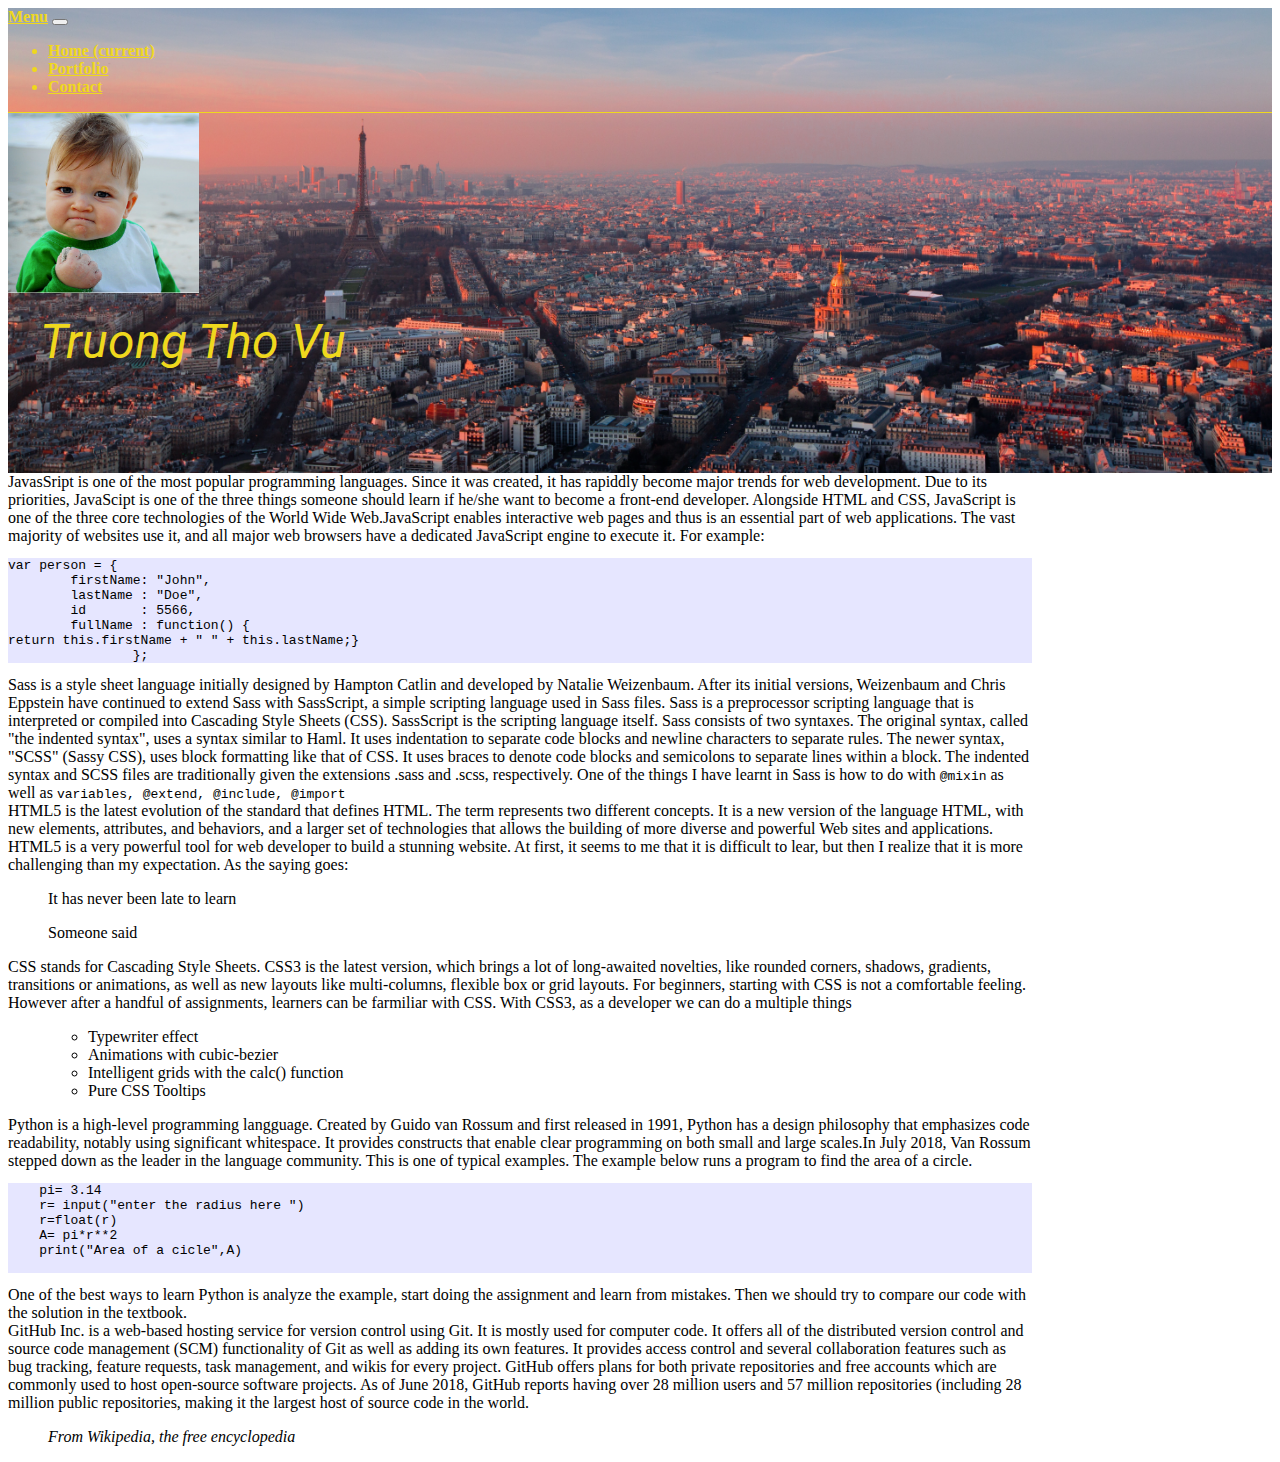
<file: index.html>
<!doctype html>
<html lang="en">

<head>
    <!-- Required meta tags -->
    <meta charset="utf-8">
    <meta name="viewport" content="width=device-width, initial-scale=1, shrink-to-fit=no">

    <!-- Fonts-Awesome -->
    <link rel="stylesheet" href="https://use.fontawesome.com/releases/v5.5.0/css/all.css" integrity="sha384-B4dIYHKNBt8Bc12p+WXckhzcICo0wtJAoU8YZTY5qE0Id1GSseTk6S+L3BlXeVIU" crossorigin="anonymous">


    <!-- Bootstrap CSS -->
    <link rel="stylesheet" href="https://stackpath.bootstrapcdn.com/bootstrap/4.1.3/css/bootstrap.min.css" integrity="sha384-MCw98/SFnGE8fJT3GXwEOngsV7Zt27NXFoaoApmYm81iuXoPkFOJwJ8ERdknLPMO" crossorigin="anonymous">

    <link rel="stylesheet" href="css/main.css" />

    <title>Truong Tho Vu</title>

</head>

<body>

    <!--   background-image-->

    <div class="home-background">
        <nav class="navbar navbar-expand-lg navbar-dark border-bottom">
            <a class="navbar-brand" href="#">Menu</a>
            <button class="navbar-toggler" type="button" data-toggle="collapse" data-target="#navbarSupportedContent" aria-controls="navbarSupportedContent" aria-expanded="false" aria-label="Toggle navigation">
                <span class="navbar-toggler-icon"></span>
            </button>

            <div class="collapse navbar-collapse" id="navbarSupportedContent">
                <ul class="navbar-nav mr-auto">
                    <li class="nav-item active navbar-right">
                        <a class="nav-link" href="index.html">Home <span class="sr-only">(current)</span></a>
                    </li>
                    <li class="nav-item">
                        <a class="nav-link" href="portfolio.html">Portfolio</a>
                    </li>

                    <li class="nav-item">
                        <a class="nav-link" href="contact.html">Contact</a>
                    </li>
                </ul>

            </div>
        </nav>


        <div class="container-fluid d-flex flex-row justify-content-center">
            <img src="img/kid.png" class="rounded-circle align-self-center" alt="my picture">
            <p class="align-self-center text-white"><i style="margin-left: 2rem" class="name">Truong Tho Vu</i></p>

        </div>
    </div>

    <!--    width: 80vw, mobile whole width-->

    <div class="container text-dark">
        <div class="row mt-5">
            <div class="col-sm-12 col-md-4 col-lg-6 mb-4">
                <i class="fab fa-js fa-5x float-left mr-3 float-xl-left text-white"></i>JavasSript is one of the most popular programming languages. Since it was created, it has rapiddly become major trends for web development. Due to its priorities, JavaScipt is one of the three things someone should learn if he/she want to become a front-end developer. Alongside HTML and CSS, JavaScript is one of the three core technologies of the World Wide Web.JavaScript enables interactive web pages and thus is an essential part of web applications. The vast majority of websites use it, and all major web browsers have a dedicated JavaScript engine to execute it. For example:
                <pre class=" bg-dark">var person = {
        firstName: "John",
        lastName : "Doe",
        id       : 5566,
        fullName : function() {
return this.firstName + " " + this.lastName;}
                };</pre>

            </div>

            <div class="col-sm-12 col-md-4 col-lg-6 mb-4"><i class="fab fa-sass fa-5x float-right ml-3 float-md-left float-lg-left mr-3 float-xl-left text-success"></i>Sass is a style sheet language initially designed by Hampton Catlin and developed by Natalie Weizenbaum. After its initial versions, Weizenbaum and Chris Eppstein have continued to extend Sass with SassScript, a simple scripting language used in Sass files. Sass is a preprocessor scripting language that is interpreted or compiled into Cascading Style Sheets (CSS). SassScript is the scripting language itself. Sass consists of two syntaxes. The original syntax, called "the indented syntax", uses a syntax similar to Haml. It uses indentation to separate code blocks and newline characters to separate rules. The newer syntax, "SCSS" (Sassy CSS), uses block formatting like that of CSS. It uses braces to denote code blocks and semicolons to separate lines within a block. The indented syntax and SCSS files are traditionally given the extensions .sass and .scss, respectively. One of the things I have learnt in Sass is how to do with <code>@mixin</code> as well as <code>variables, @extend, @include, @import</code> </div>

            <div class="col-sm-12 col-md-4 col-lg-6 mb-4"><i class="fab fa-html5 fa-5x float-left mr-3 float-md-left float-lg-left float-xl-left text-info"></i>HTML5 is the latest evolution of the standard that defines HTML. The term represents two different concepts. It is a new version of the language HTML, with new elements, attributes, and behaviors, and a larger set of technologies that allows the building of more diverse and powerful Web sites and applications. HTML5 is a very powerful tool for web developer to build a stunning website. At first, it seems to me that it is difficult to lear, but then I realize that it is more challenging than my expectation. As the saying goes:
                <blockquote class="blockquote">
                    <p class="mx-5">It has never been late to learn</p>
                    <footer class="blockquote-footer mx-5">Someone said</footer>
                </blockquote>
            </div>

            <div class="col-sm-12 col-md-4 col-lg-6 mb-4"><i class="fab fa-css3-alt fa-5x float-right ml-3 float-md-left float-lg-left mr-3 float-xl-left text-light"></i>CSS stands for Cascading Style Sheets. CSS3 is the latest version, which brings a lot of long-awaited novelties, like rounded corners, shadows, gradients, transitions or animations, as well as new layouts like multi-columns, flexible box or grid layouts. For beginners, starting with CSS is not a comfortable feeling. However after a handful of assignments, learners can be farmiliar with CSS. With CSS3, as a developer we can do a multiple things
                <ul class="list-unstyled">

                    <ul>
                        <li>Typewriter effect</li>
                        <li>Animations with cubic-bezier</li>
                        <li>Intelligent grids with the calc() function</li>
                        <li>Pure CSS Tooltips</li>
                    </ul>

                </ul>
            </div>

            <div class="col-sm-12 col-md-4 col-lg-6 mb-4"><i class="fab fa-python fa-5x float-left mr-3 float-md-left float-lg-left float-xl-left"></i>Python is a high-level programming langguage. Created by Guido van Rossum and first released in 1991, Python has a design philosophy that emphasizes code readability, notably using significant whitespace. It provides constructs that enable clear programming on both small and large scales.In July 2018, Van Rossum stepped down as the leader in the language community. This is one of typical examples. The example below runs a program to find the area of a circle.
                <pre class=" bg-dark">    pi= 3.14
    r= input("enter the radius here ")
    r=float(r)
    A= pi*r**2
    print("Area of a cicle",A)

</pre>
                One of the best ways to learn Python is analyze the example, start doing the assignment and learn from mistakes. Then we should try to compare our code with the solution in the textbook. </div>

            <div class="col-sm-12 col-md-4 col-lg-6 mb-4"><i class="fab fa-github fa-5x float-right ml-3 float-md-left mr-3 float-lg-left float-xl-left text-danger"></i>GitHub Inc. is a web-based hosting service for version control using Git. It is mostly used for computer code. It offers all of the distributed version control and source code management (SCM) functionality of Git as well as adding its own features. It provides access control and several collaboration features such as bug tracking, feature requests, task management, and wikis for every project.

                GitHub offers plans for both private repositories and free accounts which are commonly used to host open-source software projects. As of June 2018, GitHub reports having over 28 million users and 57 million repositories (including 28 million public repositories, making it the largest host of source code in the world.
                <blockquote class="blockquote text-right">
                    <footer class="blockquote-footer"><cite title="Source Title">From Wikipedia, the free encyclopedia</cite></footer>
                </blockquote>
            </div>


        </div>

    </div>


    <!-- Optional JavaScript -->
    <!-- jQuery first, then Popper.js, then Bootstrap JS -->
    <script src="https://code.jquery.com/jquery-3.3.1.slim.min.js" integrity="sha384-q8i/X+965DzO0rT7abK41JStQIAqVgRVzpbzo5smXKp4YfRvH+8abtTE1Pi6jizo" crossorigin="anonymous"></script>
    <script src="https://cdnjs.cloudflare.com/ajax/libs/popper.js/1.14.3/umd/popper.min.js" integrity="sha384-ZMP7rVo3mIykV+2+9J3UJ46jBk0WLaUAdn689aCwoqbBJiSnjAK/l8WvCWPIPm49" crossorigin="anonymous"></script>
    <script src="https://stackpath.bootstrapcdn.com/bootstrap/4.1.3/js/bootstrap.min.js" integrity="sha384-ChfqqxuZUCnJSK3+MXmPNIyE6ZbWh2IMqE241rYiqJxyMiZ6OW/JmZQ5stwEULTy" crossorigin="anonymous"></script>
</body>

</html>
</file>
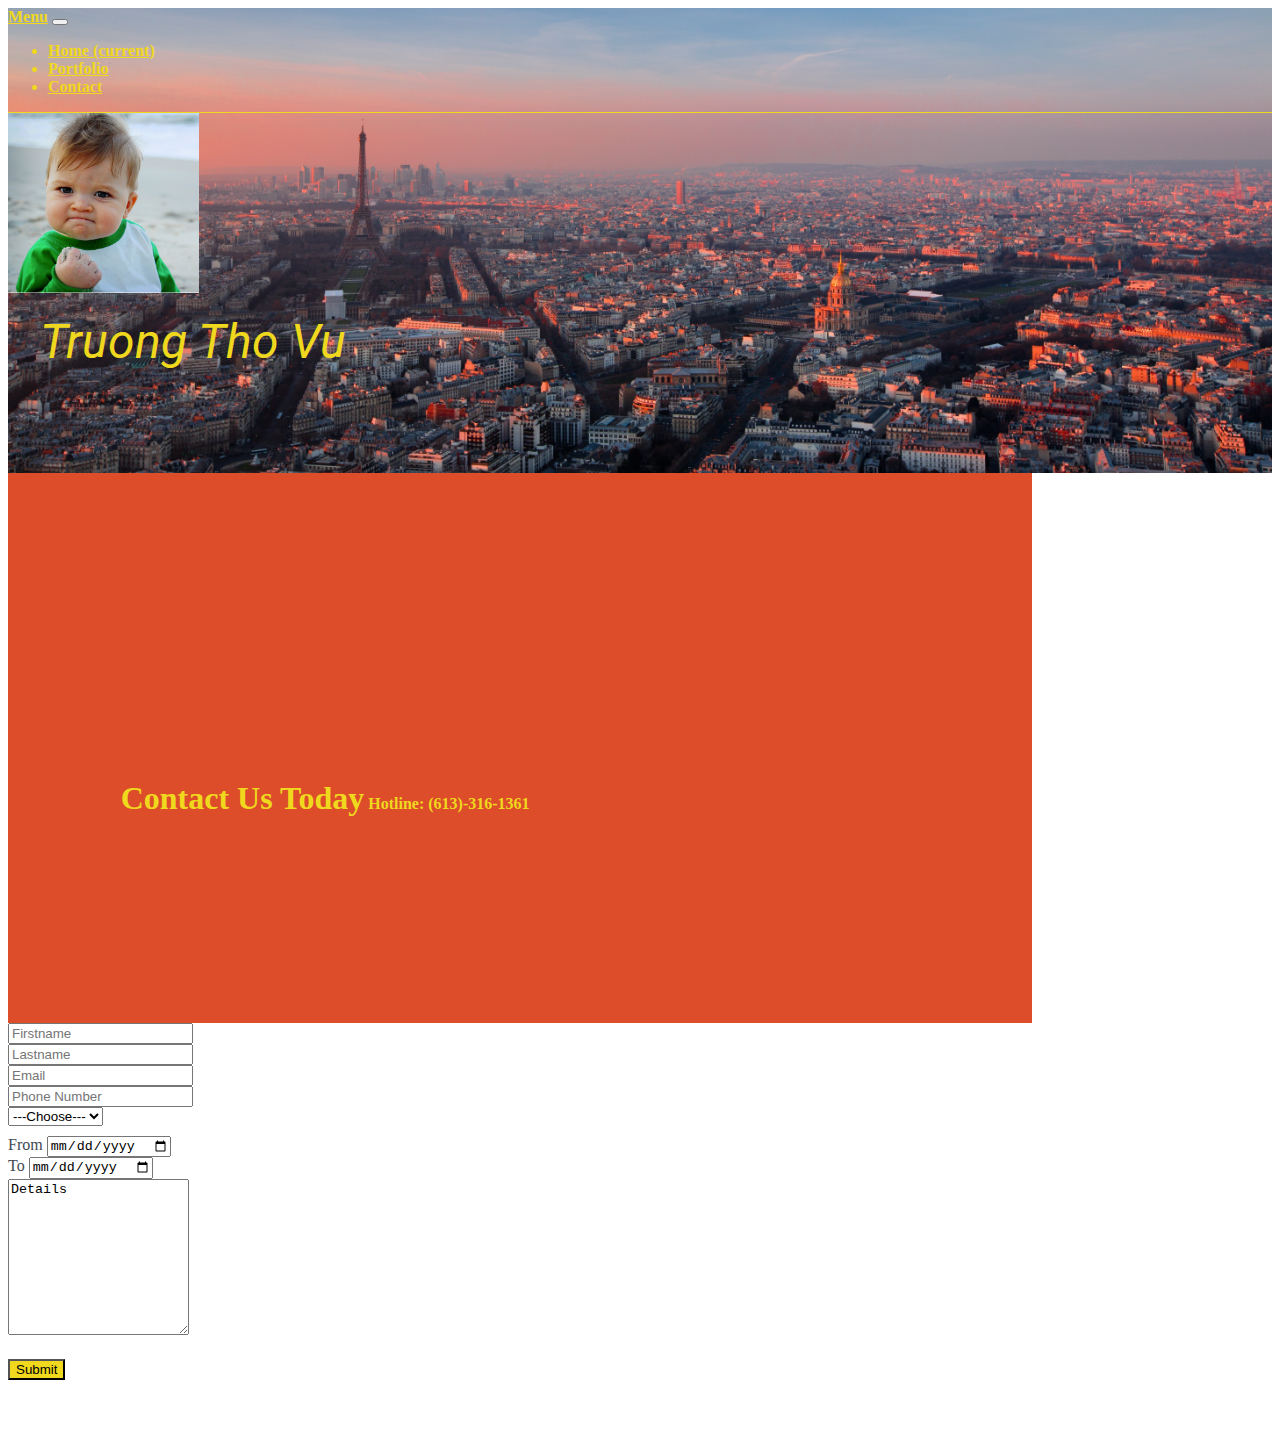
<file: contact.html>
<!doctype html>
<html lang="en">

<head>
    <!-- Required meta tags -->
    <meta charset="utf-8">
    <meta name="viewport" content="width=device-width, initial-scale=1, shrink-to-fit=no">

    <!-- Fonts-Awesome -->
    <link rel="stylesheet" href="https://use.fontawesome.com/releases/v5.5.0/css/all.css" integrity="sha384-B4dIYHKNBt8Bc12p+WXckhzcICo0wtJAoU8YZTY5qE0Id1GSseTk6S+L3BlXeVIU" crossorigin="anonymous">

    <!-- Bootstrap CSS -->
    <link rel="stylesheet" href="https://stackpath.bootstrapcdn.com/bootstrap/4.1.3/css/bootstrap.min.css" integrity="sha384-MCw98/SFnGE8fJT3GXwEOngsV7Zt27NXFoaoApmYm81iuXoPkFOJwJ8ERdknLPMO" crossorigin="anonymous">
    <link rel="stylesheet" href="css/main.css" />
    <title>Contact for Hiring</title>
</head>

<body>
    <!--   background-image-->

    <div class="contact-background">
        <nav class="navbar navbar-expand-lg navbar-dark border-bottom">
            <a class="navbar-brand" href="#">Menu</a>
            <button class="navbar-toggler" type="button" data-toggle="collapse" data-target="#navbarSupportedContent" aria-controls="navbarSupportedContent" aria-expanded="false" aria-label="Toggle navigation">
                <span class="navbar-toggler-icon"></span>
            </button>

            <div class="collapse navbar-collapse" id="navbarSupportedContent">
                <ul class="navbar-nav mr-auto">
                    <li class="nav-item navbar-right">
                        <a class="nav-link" href="index.html">Home <span class="sr-only">(current)</span></a>
                    </li>
                    <li class="nav-item">
                        <a class="nav-link" href="portfolio.html">Portfolio</a>
                    </li>

                    <li class="nav-item active">
                        <a class="nav-link" href="contact.html">Contact</a>
                    </li>
                </ul>

            </div>
        </nav>

        <div class="container-fluid d-flex flex-row justify-content-center">
            <img src="img/kid.png" class="rounded-circle align-self-center" alt="my picture">
            <p class="align-self-center text-white"><i style="margin-left: 2rem" class="name">Truong Tho Vu</i></p>

        </div>
    </div>

    <!--    width: 80vw, mobile whole width-->

    <div class="container py-5 mx-auto">
        <div class="row">
            <div class="col-xs-12 col-sm-12 col-md-4 pt-1 mx-auto">
                <div class="contact-us bg-info">
                    <div class="contact-box">
                        <i class="far fa-envelope far-5x text-white"></i>
                        <h1 class="h1-contact text-white">Contact Us Today</h1>
                        <h4 class="h4-contact text-white">Hotline: (613)-316-1361</h4>
                    </div>
                </div>
            </div>
            <div class="col-xs-12 col-sm-12 col-md-4 pt-3">
                <form>
                    <div class="pt-3">
                        <div class="form-group pb-2">

                            <input type="firstname" class="form-control" placeholder="Firstname">
                        </div>
                        <div class="form-group py-2">
                            <input type="lastname" class="form-control" placeholder="Lastname">
                        </div>
                        <div class="form-group py-2">
                            <input type="email" class="form-control" placeholder="Email">
                        </div>
                        <div class="form-group py-2">
                            <input type="phonenumber" class="form-control" placeholder="Phone Number">
                        </div>
                        <div class="form-group pt-2 pb-0">
                            <select class="form-control">
                                <option class="form-control text-center">---Choose---</option>
                                <option value="1" class="form-control">Full-time</option>
                                <option value="2" class="form-control">Part-time</option>

                            </select>
                        </div>
                        <div class="pt-date">
                            <div class="form-group">
                                <label for="validationdafault">From</label>
                                <input type="date" class="form-control" id="validationdefault" placeholder="Date" required>

                            </div>
                            <div class="form-group">
                                <label for="validationdafault">To</label>
                                <input type="date" class="form-control" id="validationdefault" placeholder="Date" required>
                            </div>
                        </div>
                    </div>
                </form>

            </div>
            <div class="col-xs-12 col-sm-12 col-md-4 pt-4">
                <form>
                    <div class="form-group pt-md-5">
                        <div class="pt-md-5">
                            <div class="pt-md-5">
                                <textarea class="form-control" rows="10" id="details">Details</textarea>

                            </div>
                        </div>
                    </div>
                    <button type="submit" class="btn btn-white">Submit</button>
                </form>
            </div>
        </div>
    </div>

    <!--https://bootsnipp.com/snippets/qr1zR-->
    <!-- Optional JavaScript -->
    <!-- jQuery first, then Popper.js, then Bootstrap JS -->
    <script src="https://code.jquery.com/jquery-3.3.1.slim.min.js" integrity="sha384-q8i/X+965DzO0rT7abK41JStQIAqVgRVzpbzo5smXKp4YfRvH+8abtTE1Pi6jizo" crossorigin="anonymous"></script>
    <script src="https://cdnjs.cloudflare.com/ajax/libs/popper.js/1.14.3/umd/popper.min.js" integrity="sha384-ZMP7rVo3mIykV+2+9J3UJ46jBk0WLaUAdn689aCwoqbBJiSnjAK/l8WvCWPIPm49" crossorigin="anonymous"></script>
    <script src="https://stackpath.bootstrapcdn.com/bootstrap/4.1.3/js/bootstrap.min.js" integrity="sha384-ChfqqxuZUCnJSK3+MXmPNIyE6ZbWh2IMqE241rYiqJxyMiZ6OW/JmZQ5stwEULTy" crossorigin="anonymous"></script>
</body>

</html>
</file>
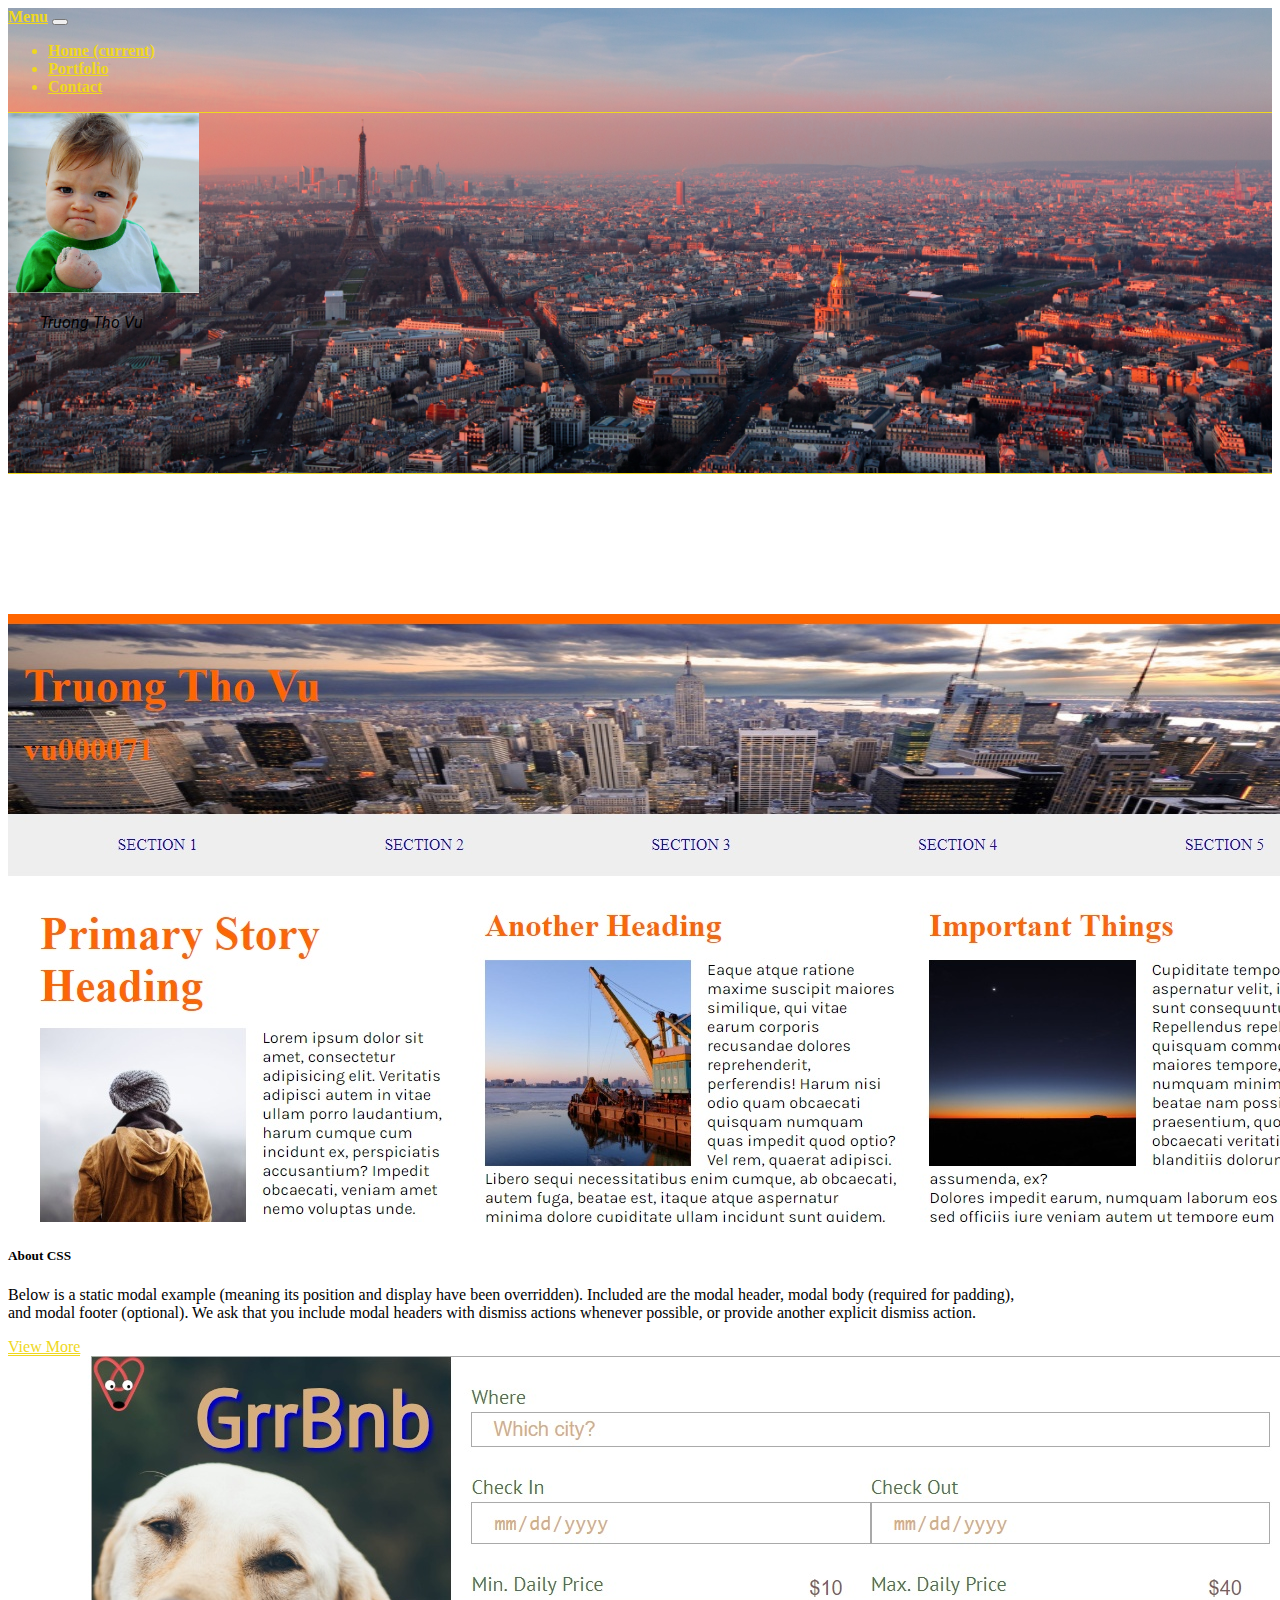
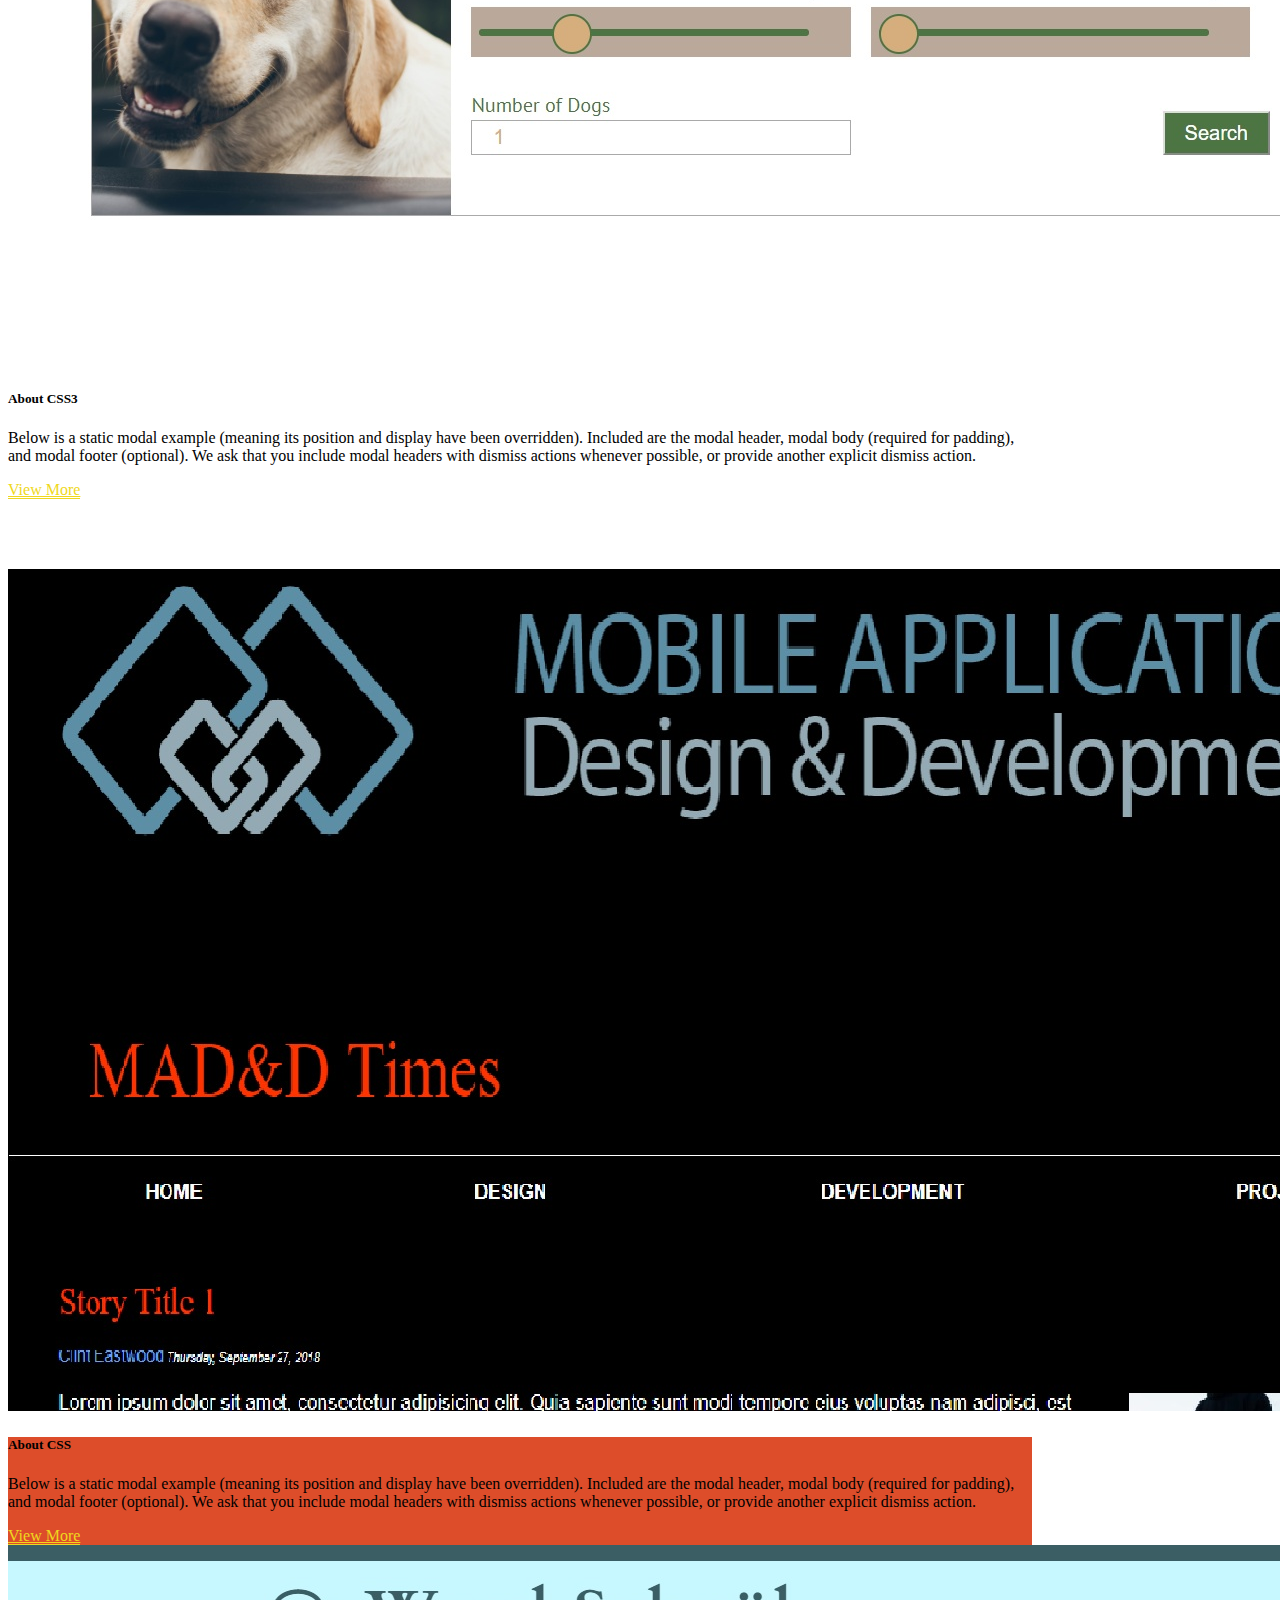
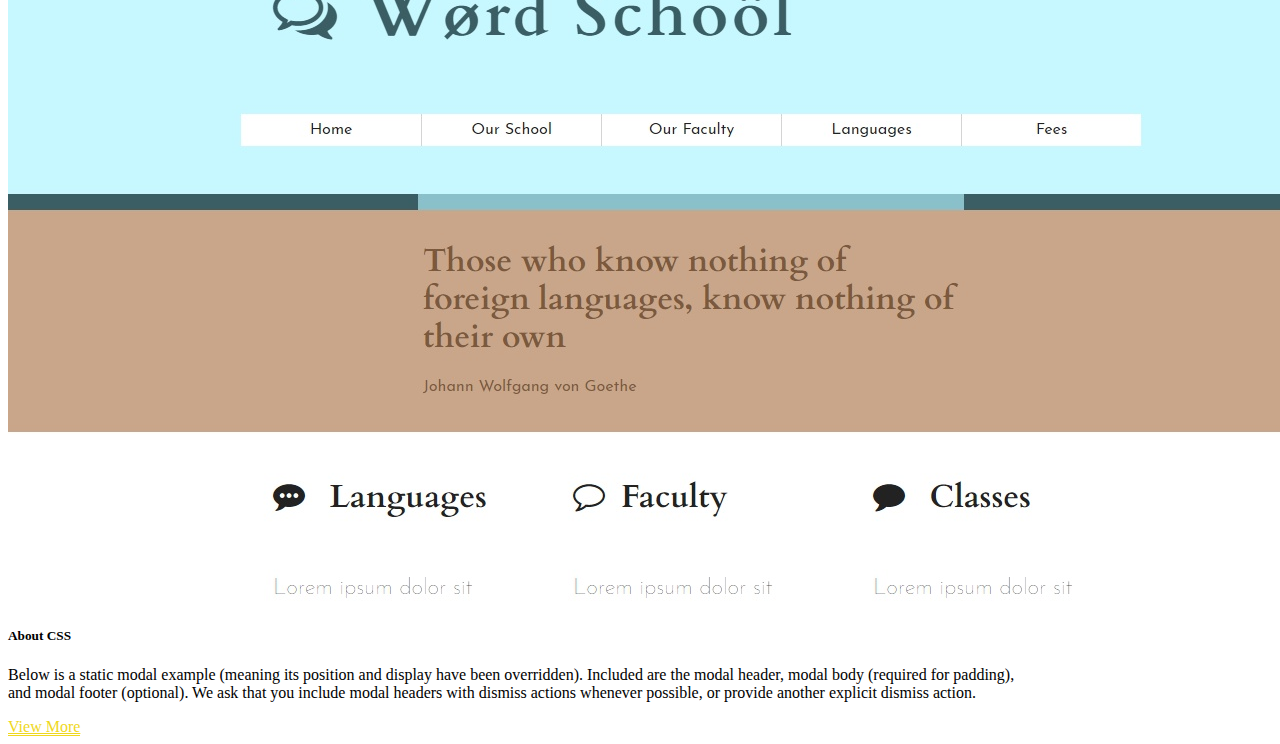
<file: Portfolio.html>
<!doctype html>
<html lang="en">

<head>
    <!-- Required meta tags -->
    <meta charset="utf-8">
    <meta name="viewport" content="width=device-width, initial-scale=1, shrink-to-fit=no">

    <!-- Fonts-Awesome -->
    <link rel="stylesheet" href="https://use.fontawesome.com/releases/v5.5.0/css/all.css" integrity="sha384-B4dIYHKNBt8Bc12p+WXckhzcICo0wtJAoU8YZTY5qE0Id1GSseTk6S+L3BlXeVIU" crossorigin="anonymous">


    <!-- Bootstrap CSS -->
    <link rel="stylesheet" href="https://stackpath.bootstrapcdn.com/bootstrap/4.1.3/css/bootstrap.min.css" integrity="sha384-MCw98/SFnGE8fJT3GXwEOngsV7Zt27NXFoaoApmYm81iuXoPkFOJwJ8ERdknLPMO" crossorigin="anonymous">
    <link rel="stylesheet" href="css/main.css" />
    <title>Porfolio</title>
</head>

<body>
<div class="background">
   <nav class="navbar navbar-expand-lg navbar-dark border-bottom">
        <a class="navbar-brand" href="#">Menu</a>
        <button class="navbar-toggler" type="button" data-toggle="collapse" data-target="#navbarSupportedContent" aria-controls="navbarSupportedContent" aria-expanded="false" aria-label="Toggle navigation">
            <span class="navbar-toggler-icon"></span>
        </button>

        <div class="collapse navbar-collapse" id="navbarSupportedContent">
            <ul class="navbar-nav mr-auto">
                <li class="nav-item navbar-right">
                    <a class="nav-link" href="index.html">Home <span class="sr-only">(current)</span></a>
                </li>
                <li class="nav-item active">
                    <a class="nav-link" href="portfolio.html">Portfolio</a>
                </li>

                <li class="nav-item">
                    <a class="nav-link" href="contact.html">Contact</a>
                </li>
            </ul>

        </div>
    </nav>
 
    <div class="container-fluid d-flex flex-row justify-content-center  border-bottom">
        <img src="img/kid.png" class="rounded-circle align-self-center" alt="my picture">
        <p class="align-self-center"><i style="margin-left: 2rem">Truong Tho Vu</i></p>

    </div>
    </div> 
    <div class="jumbotron-fluid py-5">
        <div class="container py-3">
            <div class="row">
                <div class="col-sm-6 col-md-6 col-lg-3 col-xl-3 py-3">
                    <div class="card">
                        <img src="img/card1.jpg" alt="card1" class="img-thumbnail border-primary">
                        <div class="card-body bg-warning mt-1">
                            <h5 class="card-title">About CSS</h5>
                            <p class="card-text">Below is a static modal example (meaning its position and display have been overridden). Included are the modal header, modal body (required for padding), and modal footer (optional). We ask that you include modal headers with dismiss actions whenever possible, or provide another explicit dismiss action.</p>
                            <a href="#" class="card-link text-white border-bottom">View More</a>
                        </div>
                    </div>
                </div>

                <div class="col-sm-6 col-md-6 col-lg-3 col-xl-3 py-5">
                    <div class="card">
                        <img src="img/card2.jpg" alt="card2" class="img-thumbnail border-success">
                        <div class="card-body bg-secondary mt-1">
                            <h5 class="card-title">About CSS3</h5>
                            <p class="card-text">Below is a static modal example (meaning its position and display have been overridden). Included are the modal header, modal body (required for padding), and modal footer (optional). We ask that you include modal headers with dismiss actions whenever possible, or provide another explicit dismiss action.</p>
                            <a href="#" class="card-link text-white border-bottom">View More</a>
                        </div>
                    </div>
                </div>

                <div class="col-sm-6 col-md-6 col-lg-3 col-xl-3 py-3">
                    <div class="card">
                        <img src="img/card3.jpg" alt="card3" class="img-thumbnail border-danger">
                        <div class="card-body bg-info mt-1">
                            <h5 class="card-title">About CSS</h5>
                            <p class="card-text">Below is a static modal example (meaning its position and display have been overridden). Included are the modal header, modal body (required for padding), and modal footer (optional). We ask that you include modal headers with dismiss actions whenever possible, or provide another explicit dismiss action.</p>
                            <a href="#" class="card-link text-white border-bottom">View More</a>
                        </div>
                    </div>
                </div>

                <div class="col-sm-6 col-md-6 col-lg-3 col-xl-3 py-5">
                    <div class="card">
                        <img src="img/card4.jpg" alt="card4" class="img-thumbnail border-info">
                        <div class="card-body bg-danger mt-1">
                            <h5 class="card-title">About CSS</h5>
                            <p class="card-text">Below is a static modal example (meaning its position and display have been overridden). Included are the modal header, modal body (required for padding), and modal footer (optional). We ask that you include modal headers with dismiss actions whenever possible, or provide another explicit dismiss action.</p>
                            <a href="#" class="card-link text-white border-bottom">View More</a>
                        </div>
                    </div>
                </div>
            </div>
        </div>
    </div>

    <!-- Optional JavaScript -->
    <!-- jQuery first, then Popper.js, then Bootstrap JS -->
    <script src="https://code.jquery.com/jquery-3.3.1.slim.min.js" integrity="sha384-q8i/X+965DzO0rT7abK41JStQIAqVgRVzpbzo5smXKp4YfRvH+8abtTE1Pi6jizo" crossorigin="anonymous"></script>
    <script src="https://cdnjs.cloudflare.com/ajax/libs/popper.js/1.14.3/umd/popper.min.js" integrity="sha384-ZMP7rVo3mIykV+2+9J3UJ46jBk0WLaUAdn689aCwoqbBJiSnjAK/l8WvCWPIPm49" crossorigin="anonymous"></script>
    <script src="https://stackpath.bootstrapcdn.com/bootstrap/4.1.3/js/bootstrap.min.js" integrity="sha384-ChfqqxuZUCnJSK3+MXmPNIyE6ZbWh2IMqE241rYiqJxyMiZ6OW/JmZQ5stwEULTy" crossorigin="anonymous"></script>
</body>

</html>
</file>
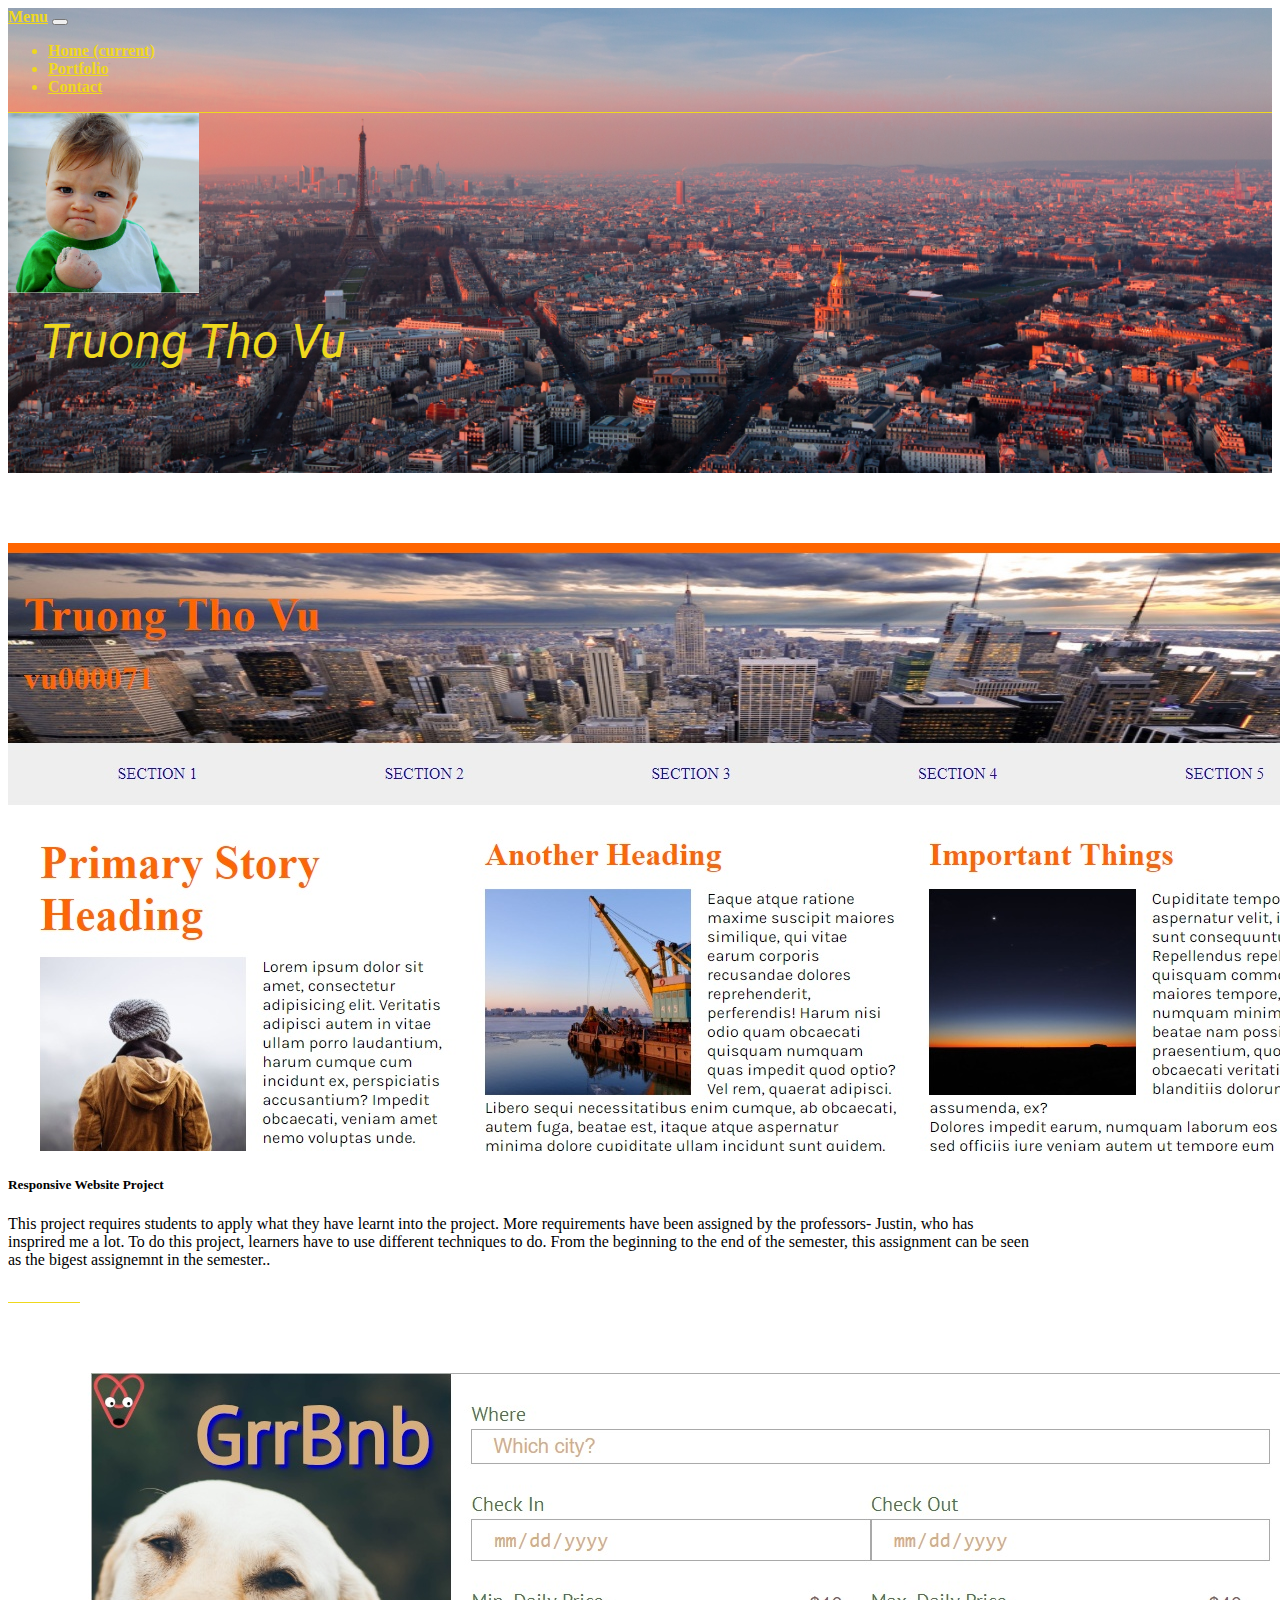
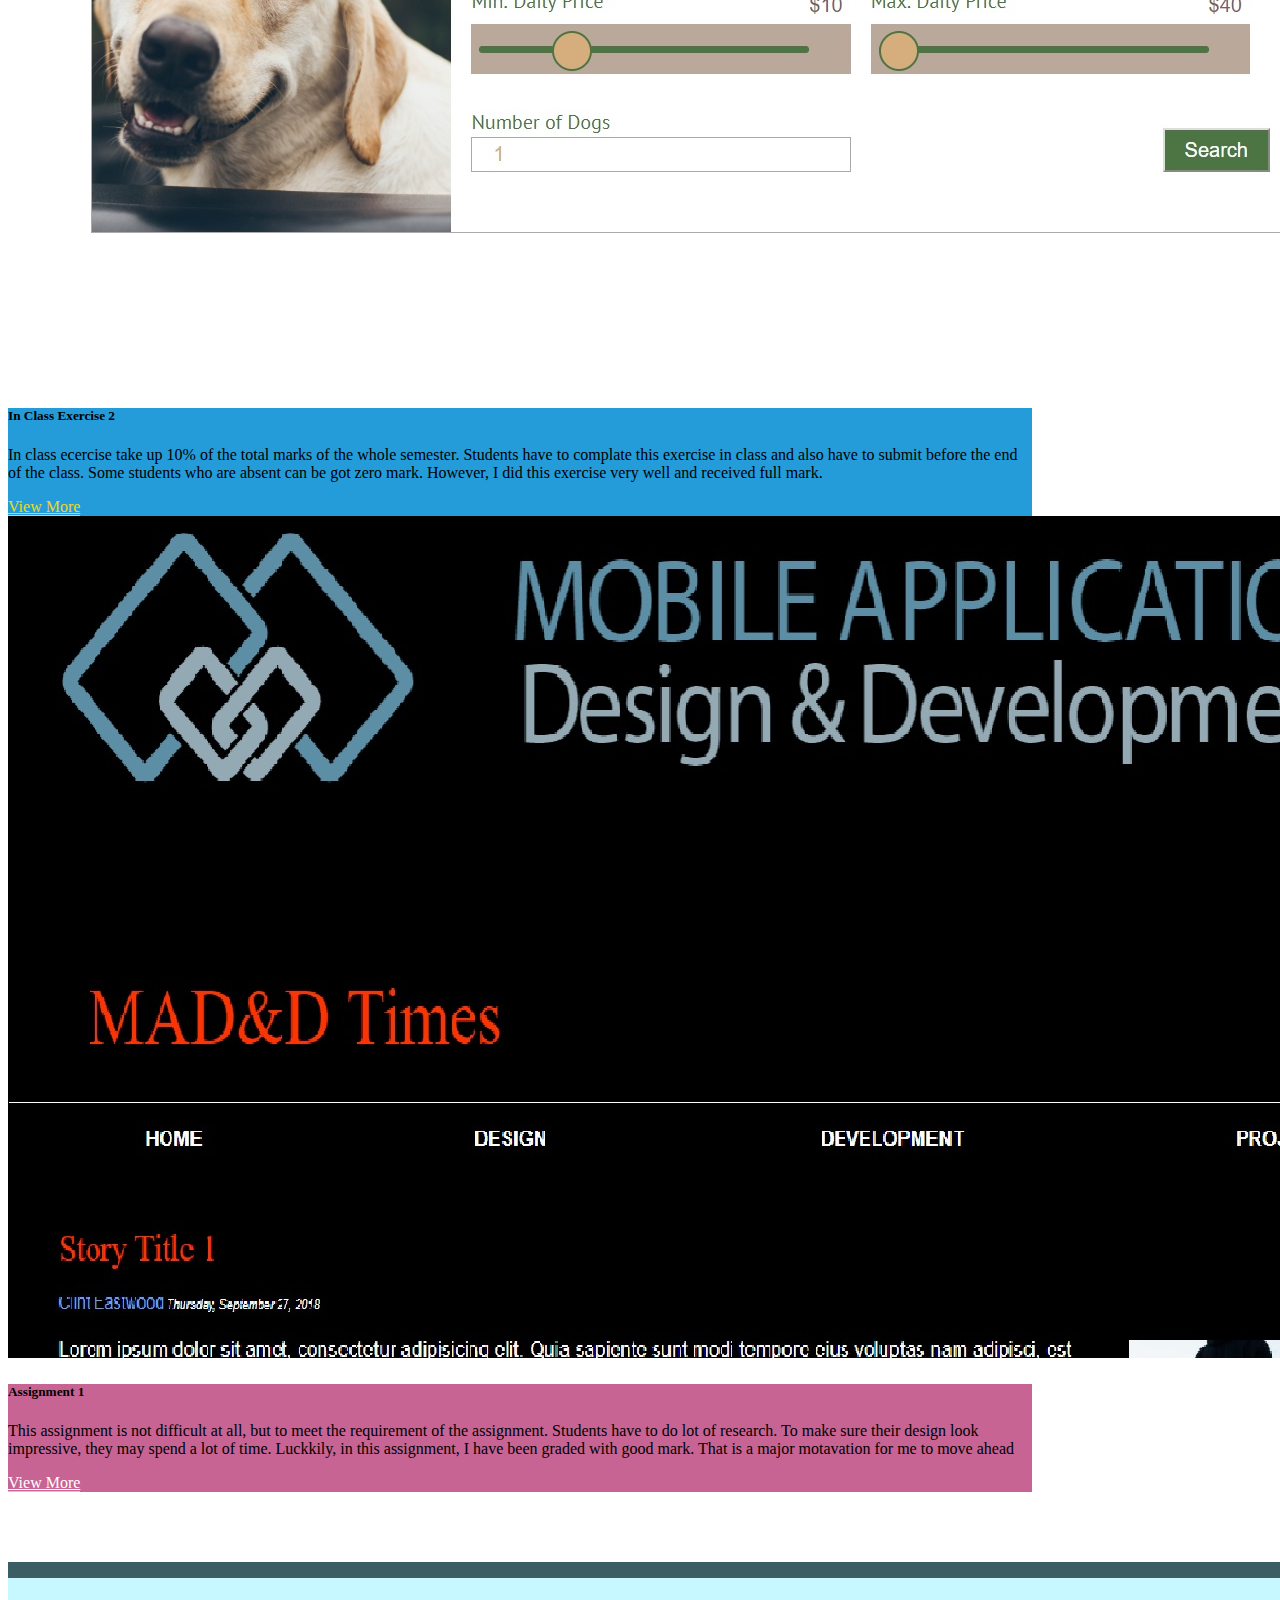
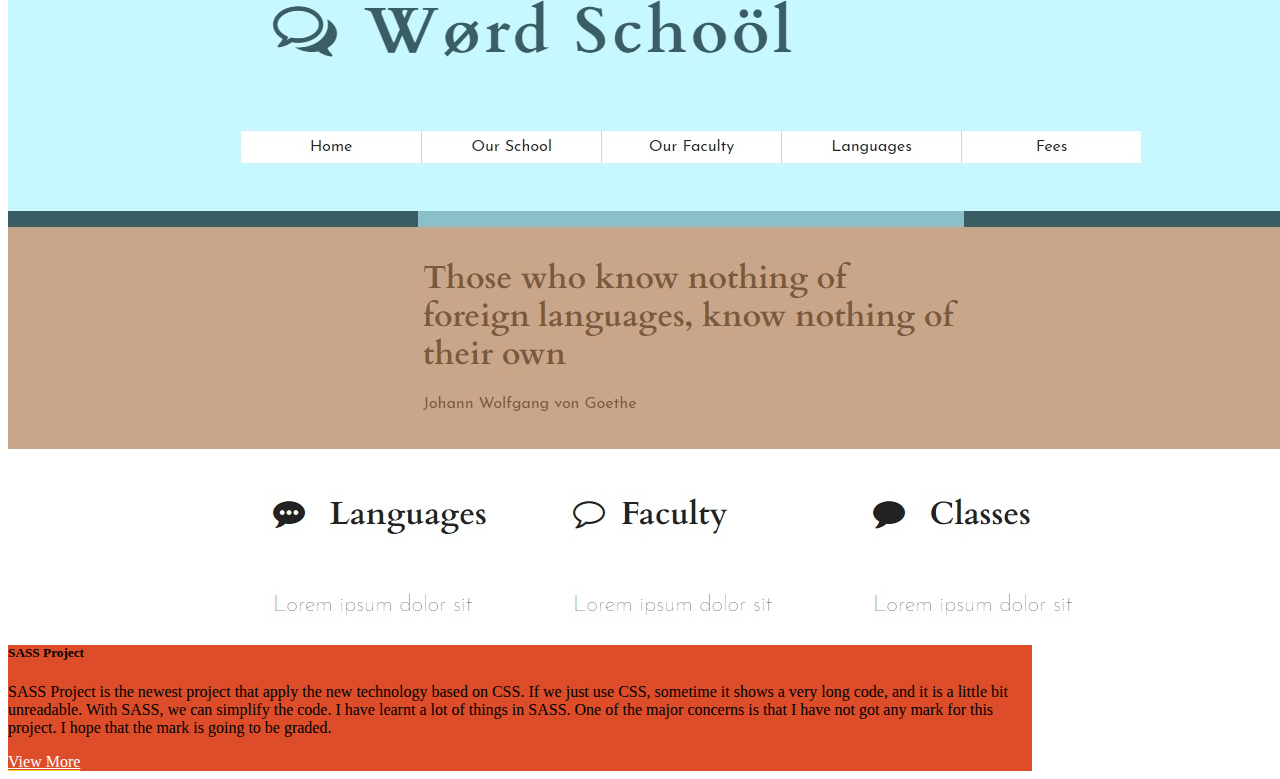
<file: portfolio.html>
<!doctype html>
<html lang="en">

<head>
    <!-- Required meta tags -->
    <meta charset="utf-8">
    <meta name="viewport" content="width=device-width, initial-scale=1, shrink-to-fit=no">

    <!-- Fonts-Awesome -->
    <link rel="stylesheet" href="https://use.fontawesome.com/releases/v5.5.0/css/all.css" integrity="sha384-B4dIYHKNBt8Bc12p+WXckhzcICo0wtJAoU8YZTY5qE0Id1GSseTk6S+L3BlXeVIU" crossorigin="anonymous">


    <!-- Bootstrap CSS -->
    <link rel="stylesheet" href="https://stackpath.bootstrapcdn.com/bootstrap/4.1.3/css/bootstrap.min.css" integrity="sha384-MCw98/SFnGE8fJT3GXwEOngsV7Zt27NXFoaoApmYm81iuXoPkFOJwJ8ERdknLPMO" crossorigin="anonymous">
    <link rel="stylesheet" href="css/main.css" />
    <title>Porfolio</title>
</head>

<body>
    <!--   background-image-->

    <div class="background">
        <nav class="navbar navbar-expand-lg navbar-dark border-bottom">
            <a class="navbar-brand" href="#">Menu</a>
            <button class="navbar-toggler" type="button" data-toggle="collapse" data-target="#navbarSupportedContent" aria-controls="navbarSupportedContent" aria-expanded="false" aria-label="Toggle navigation">
                <span class="navbar-toggler-icon"></span>
            </button>

            <div class="collapse navbar-collapse" id="navbarSupportedContent">
                <ul class="navbar-nav mr-auto">
                    <li class="nav-item navbar-right">
                        <a class="nav-link" href="index.html">Home <span class="sr-only">(current)</span></a>
                    </li>
                    <li class="nav-item active">
                        <a class="nav-link" href="portfolio.html">Portfolio</a>
                    </li>

                    <li class="nav-item">
                        <a class="nav-link" href="contact.html">Contact</a>
                    </li>
                </ul>

            </div>
        </nav>

        <div class="container-fluid d-flex flex-row justify-content-center">
            <img src="img/kid.png" class="rounded-circle align-self-center" alt="my picture">
            <p class="align-self-center text-white"><i style="margin-left: 2rem" class="name">Truong Tho Vu</i></p>

        </div>
    </div>

    <!--    width: 80vw, mobile whole width-->


    <div class="container py-3">
        <div class="row">
            <div class="col-sm-6 col-md-6 col-lg-3 col-xl-3">
                <div class="card">
                    <img src="img/card1.jpg" alt="card1" class="img-thumbnail border-info">
                    <div class="card-body bg-warning mt-1">
                        <h5 class="card-title">Responsive Website Project</h5>
                        <p class="card-text">This project requires students to apply what they have learnt into the project. More requirements have been assigned by the professors- Justin, who has insprired me a lot. To do this project, learners have to use different techniques to do. From the beginning to the end of the semester, this assignment can be seen as the bigest assignemnt in the semester..</p>
                        <a href="#" class="card-link text-warning border-bottom">View More</a>
                    </div>
                </div>
            </div>

            <div class="col-sm-6 col-md-6 col-lg-3 col-xl-3 py-3">
                <div class="card">
                    <img src="img/card2.jpg" alt="card2" class="img-thumbnail border-success">
                    <div class="card-body bg-light mt-1">
                        <h5 class="card-title">In Class Exercise 2</h5>
                        <p class="card-text">In class ecercise take up 10% of the total marks of the whole semester. Students have to complate this exercise in class and also have to submit before the end of the class. Some students who are absent can be got zero mark. However, I did this exercise very well and received full mark.</p>
                        <a href="#" class="card-link text-white border-bottom">View More</a>
                    </div>
                </div>
            </div>

            <div class="col-sm-6 col-md-6 col-lg-3 col-xl-3">
                <div class="card">
                    <img src="img/card3.jpg" alt="card3" class="img-thumbnail border-danger">
                    <div class="card-body bg-success mt-1">
                        <h5 class="card-title">Assignment 1</h5>
                        <p class="card-text">This assignment is not difficult at all, but to meet the requirement of the assignment. Students have to do lot of research. To make sure their design look impressive, they may spend a lot of time. Luckkily, in this assignment, I have been graded with good mark. That is a major motavation for me to move ahead</p>
                        <a href="#" class="card-link text-warning border-bottom">View More</a>
                    </div>
                </div>
            </div>

            <div class="col-sm-6 col-md-6 col-lg-3 col-xl-3 py-3">
                <div class="card">
                    <img src="img/card4.jpg" alt="card4" class="img-thumbnail border-white">
                    <div class="card-body bg-info mt-1">
                        <h5 class="card-title">SASS Project</h5>
                        <p class="card-text">SASS Project is the newest project that apply the new technology based on CSS. If we just use CSS, sometime it shows  a very long code, and it is a little bit unreadable. With SASS, we can simplify the code. I have learnt a lot of things in SASS. One of the major concerns is that I have not got any mark for this project. I hope that the mark is going to be graded.  </p>
                        <a href="#" class="card-link text-warning border-bottom">View More</a>
                    </div>
                </div>
            </div>
        </div>
    </div>

    <!-- Optional JavaScript -->
    <!-- jQuery first, then Popper.js, then Bootstrap JS -->
    <script src="https://code.jquery.com/jquery-3.3.1.slim.min.js" integrity="sha384-q8i/X+965DzO0rT7abK41JStQIAqVgRVzpbzo5smXKp4YfRvH+8abtTE1Pi6jizo" crossorigin="anonymous"></script>
    <script src="https://cdnjs.cloudflare.com/ajax/libs/popper.js/1.14.3/umd/popper.min.js" integrity="sha384-ZMP7rVo3mIykV+2+9J3UJ46jBk0WLaUAdn689aCwoqbBJiSnjAK/l8WvCWPIPm49" crossorigin="anonymous"></script>
    <script src="https://stackpath.bootstrapcdn.com/bootstrap/4.1.3/js/bootstrap.min.js" integrity="sha384-ChfqqxuZUCnJSK3+MXmPNIyE6ZbWh2IMqE241rYiqJxyMiZ6OW/JmZQ5stwEULTy" crossorigin="anonymous"></script>
</body>

</html>
</file>
<file: css/main.css>
@import url('https://fonts.googleapis.com/css?family=Roboto');

.container-fluid {
    min-height: 40vh;
    font-size: 1rem;
    font-family: 'Roboto', sans-serif;


}

.container {
    width: 99vw;
}

.name {
    font-size: 2.5rem;
}

h1 {
    color: black;
}

.rounded-circle {
    height: 20vh;
}

div i.fa-js {
    background-color: #ffffff;
}


/* Pofolio*/
.home-background,
.background,
.contact-background {
    background-image: url(../img/luca-micheli-673093-unsplash.jpg);
    background-size: cover;
    background-repeat: no-repeat;
    background-position: center center;

}

.py-3 {
    padding-top: 20px;
    margin-top: 50px;
}

/*============================================================*/
/*Contact*/

option {
    font-size: 1rem;
}

.fa-users {
    height: 37px;
    width: 10%;
}

div.contact-us {
    height: 550px;
}

div i.fa-envelope {
    display: flex;
    justify-content: flex-start;
    font-size: 8rem;
}

div .contact-box {
    padding-left: 1%;
    padding-top: 25%;
    margin-left: 10%;
}

div .h1-contact {
    display: inline-block;
    padding-top: 30px;
}

div .h4-contact {
    display: inline-block;
    padding-top: 20px;
}

label {
    font-size: 1rem;
    color: #3e4954;
}

.pt-date {
    margin-top: 10px ! important;
}
.btn{
    margin-top: 20px! important;
    margin-bottom: 50px;
}

/*============================================================*/
/*Colors */
.nav-link,
.nav-item,
.navbar-brand,
.navbar-toggler,
.navbar-toggler-icon,
.navbar,
.navbar-expand-lg,
.collapse navbar-collapse {
    color: #efd81d ! important;
    font-weight: 600;
}

.nav-item {
    font-size: 1rem;
}

.text-white {
    color: #efd81d ! important;
    /*Js, menu*/
}

.text-danger {
    color: #5e2683 ! important;
    /*github*/
}

.text-success {
    color: #c76494 ! important;
    /*sass*/
}

.text-info {
    color: #dd4d2a ! important;
    /*html5*/
}

.text-light {
    color: #249cda ! important;
    /*css3*/
}

.text-warning {
    color: #ffffff ! important;
}

.navbar-dark {
    color: #3e4954 ! important;
}

.border-bottom {
    border-bottom: 1px solid #efd81d ! important;
}

.border-info {
    border-color: #dd4d2a ! important;
}

.border-success {
    border-color: #c76494 ! important;
}

.border-danger {
    border-color: #5e2683 ! important;
}

.border-white {
    border-color: #efd81d ! important;
}

.bg-white {
    background-color: #efd81d ! important;
}

.bg-light {
    background-color: #249cda ! important;
}

.bg-success {
    background-color: #c76494 ! important;
}

.bg-info {
    background-color: #dd4d2a ! important;
}
.btn-white{
    background-color: #efd81d ! important;
}
.bg-dark{
    background-color: #e6e6ff! important;
}
/*
.text-danger {
    color: #fce42a! important;
}
*/


/*
.border-outline-danger{
    color: #fce42a;
}
*/
.border {
    border: 1px solid #fce42a ! important;
}





/*============================================================*/



/*width: 80vw; for media, mobile 95vw */
@media (max-width: 575.98px) {
    .container {
        width: 99vw;
    }
    .name {
    font-size: 2.5rem;
}
}

@media (min-width: 576px) and (max-width: 767.98px) {
    .container {
        width: 80vw;
    }
    .name {
    font-size: 2.5rem;
}
}

@media (min-width: 768px) and (max-width: 991.98px) {
    .container {
        width: 80vw;
    }
    .name {
    font-size: 3rem;
}
}

@media (min-width: 992px) and (max-width: 1199.98px) {
    .container {
        width: 80vw;
    }
    .name {
    font-size: 3rem;
}

}

@media (min-width: 1200px) {
    .container {
        width: 80vw;
    }
    .name {
    font-size: 3rem;
}

}
</file>
